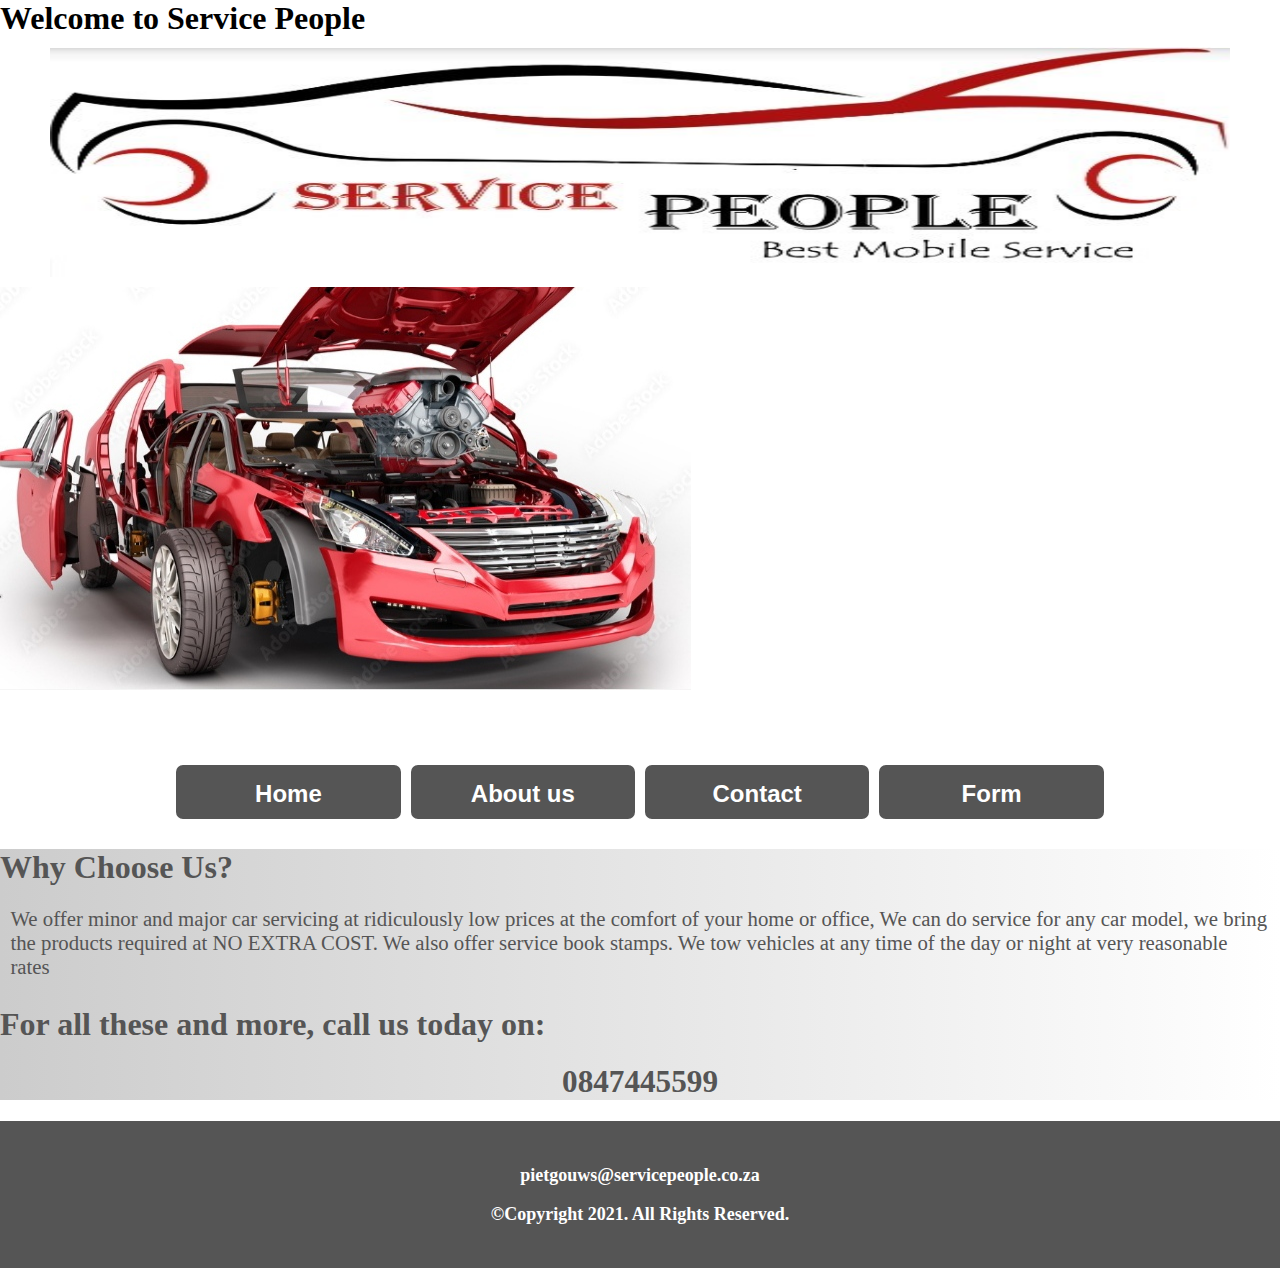
<file: index.html>
<!DOCTYPE html>
<!--Student Name: Thakane Nyabela
	File Name: Index.html
	Date: 25/09/2022
-->

<html lang="en">
  <head>
    <title>Service People</title>
    <meta charset="utf-8" />
    <meta name="viewport" content="width=device-width, initial-scale=1" />
    <link rel="stylesheet" href="css/styles.css" />
    <link rel="shortcut icon" href="images/favicon.ico" />
    <link
      rel="icon"
      type="image/png"
      sizes="32x32"
      href="images/favicon-32.png"
    />
    <link
      rel="apple-touch-icon"
      sizes="180x180"
      href="images/apple-touch-icon.png"
    />
    <link rel="icon" sizes="192x192" href="images/android-chrome-192.png" />
  </head>
  <body>
    <div id="container">
      <div>
        <h1>Welcome to Service People</h1>
      </div>
      <!-- Mobile Nav -->
      <nav class="mobile-nav">
        <div id="menu-links">
          <a href="index.html">Home</a>
          <a href="about.html">About us</a>
          <a href="contact.html">Contact</a>
          <a href="form.html">Form</a>
        </div>
        <a class="menu-icon">
          <div>&#9776;</div>
        </a>
      </nav>

      <!--Use the header area for the website name or logo-->
      <header id="sp-logo">
        <a href="index.html"
          ><img src="images/logo.jpg" alt="Service People logo"
        /></a>
      </header>

      <div id="hero-image-2">
        <img src="images/car-parts.jpg" alt="a car with dimantling parts" />
      </div>
      <!--Tablet, Desktop Nav-->
      <nav class="tablet-desktop">
        <ul>
          <li><a href="index.html">Home</a></li>
          <li><a href="about.html">About us</a></li>
          <li><a href="contact.html">Contact</a></li>
          <li><a href="form.html">Form</a></li>
        </ul>
      </nav>

      <!--Use the main area to add the main content of the webpage-->
      <main>
        <div class="mobile">
          <h2>Welcome to Service People</h2>

          <img
            src="images/engine-repairs.jpg"
            alt="A man repairing a car engine"
          />

          <p>
            For all your basic car services, We provide high quality motor
            vehicle service at the convenience of your home or office.
          </p>
          <p class="note">We come to you at no extra cost.</p>
          <p>We also do diagnostics.</p>

          <h3>Call Us Today on:</h3>
          <p class="tel-link"><a href="tel:0847445599">0847445599</a></p>
        </div>

        <div class="tablet-desktop">
          <h2>Why Choose Us?</h2>

          <p>
            We offer minor and major car servicing at ridiculously low prices at
            the comfort of your home or office, We can do service for any car
            model, we bring the products required at NO EXTRA COST. We also
            offer service book stamps. We tow vehicles at any time of the day or
            night at very reasonable rates
          </p>
          <h2>For all these and more, call us today on:</h2>
          <p class="tel-link"><a href="tel:0847445599">0847445599</a></p>
        </div>
      </main>

      <!--Use the footer area to add webpage footer content-->
      <footer>
        <div class="copyright">
          <p>
            <a href="mailto:pietgouws@servicepeople.co.za"
              >pietgouws@servicepeople.co.za</a
            >
          </p>
          <p>&copy;Copyright 2021. All Rights Reserved.</p>
        </div>
      </footer>
    </div>
  </body>
</html>
</file>
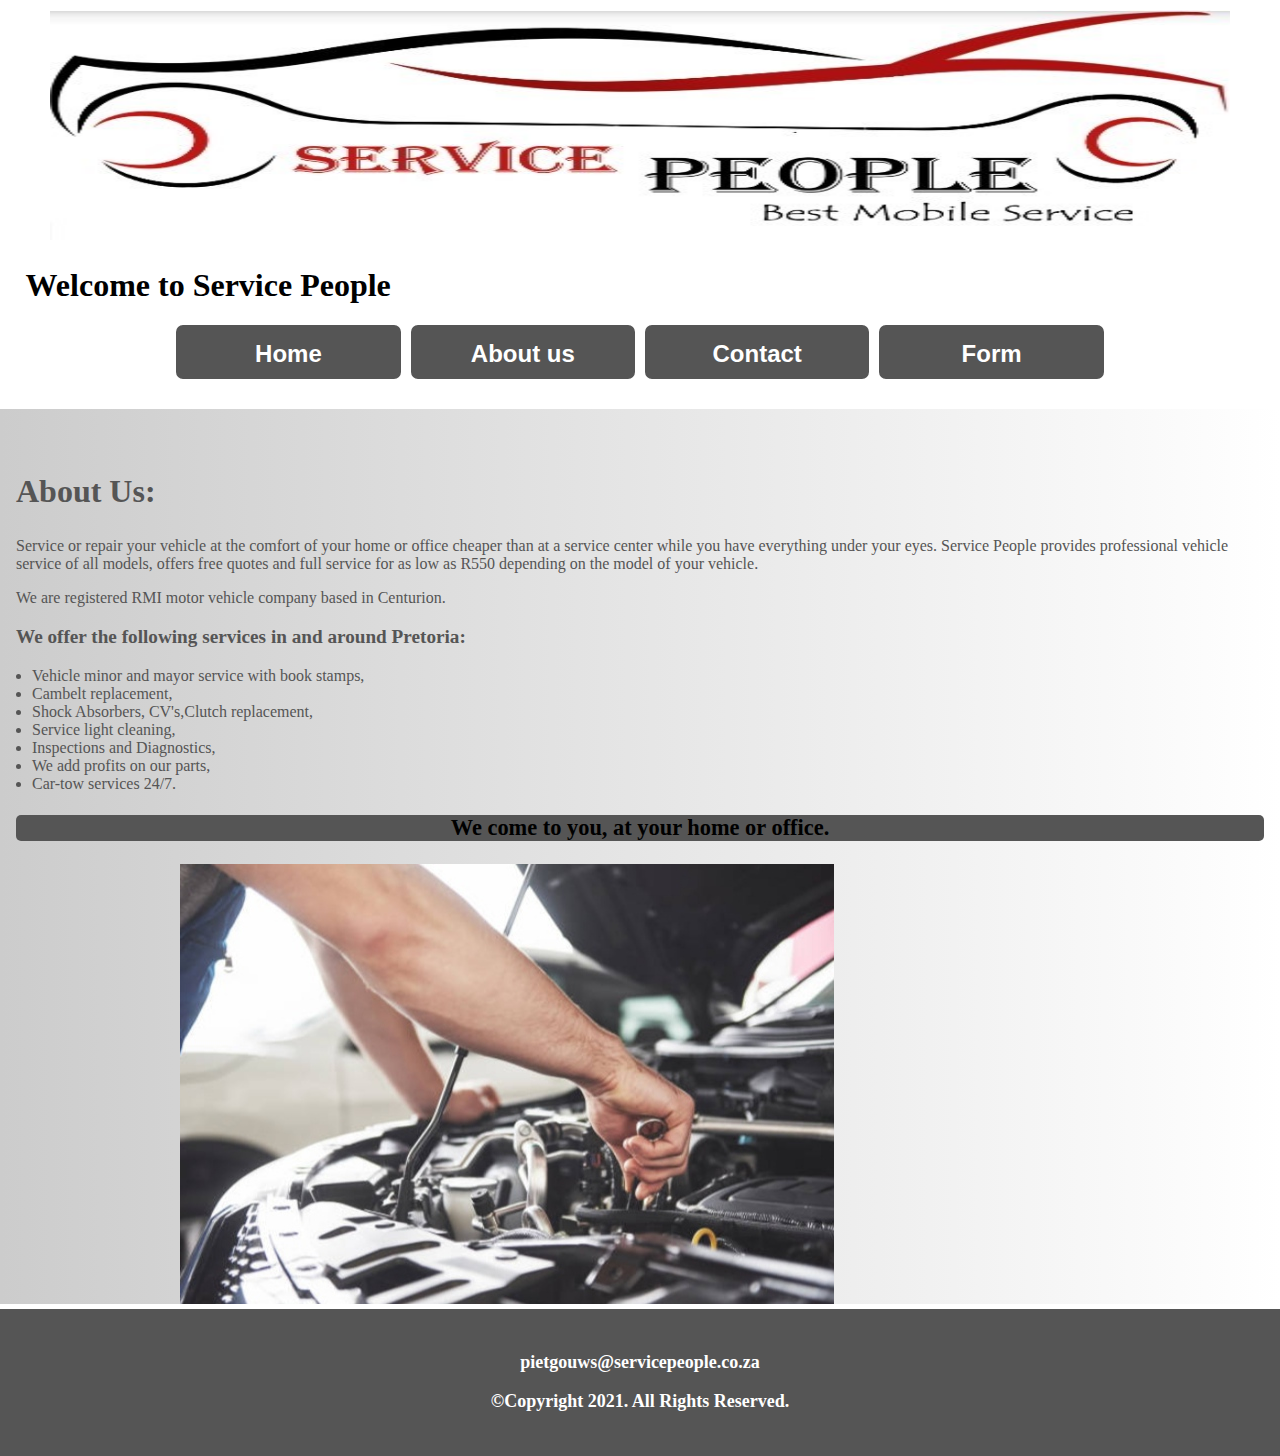
<file: about.html>
<!DOCTYPE html>
<!--Student Name: Thakane Nyabela
	File Name: Index.html
	Date: 25/09/2022
-->

<html lang="en">
  <head>
    <title>Service People</title>
    <meta charset="utf-8" />
    <meta name="viewport" content="width=device-width, initial-scale=1" />
    <link rel="stylesheet" href="css/styles.css" />
    <link rel="shortcut icon" href="images/favicon.ico" />
    <link
      rel="icon"
      type="image/png"
      sizes="32x32"
      href="images/favicon-32.png"
    />
    <link
      rel="apple-touch-icon"
      sizes="180x180"
      href="images/apple-touch-icon.png"
    />
    <link rel="icon" sizes="192x192" href="images/android-chrome-192.png" />
  </head>
  <body>
    <div id="container">
      <!-- Mobile Nav -->
      <nav class="mobile-nav">
        <div id="menu-links">
          <a href="index.html">Home</a>
          <a href="about.html">About us</a>
          <a href="contact.html">Contact</a>
          <a href="form.html">Form</a>
        </div>
        <a class="menu-icon">
          <div>&#9776;</div>
        </a>
      </nav>

      <!--Use the header area for the website name or logo-->
      <header id="sp-logo">
        <a href="index.html"
          ><img src="images/logo.jpg" alt="Service People logo"
        /></a>
        <h2>Welcome to Service People</h2>
      </header>

      <!--Tablet, Desktop Nav-->
      <nav class="tablet-desktop">
        <ul>
          <li><a href="index.html">Home</a></li>
          <li><a href="about.html">About us</a></li>
          <li><a href="contact.html">Contact</a></li>
          <li><a href="form.html">Form</a></li>
        </ul>
      </nav>

      <!--Use the main area to add the main content of the webpage-->
      <main>
        <div class="contents">
          <h2>About Us:</h2>
          <p>
            Service or repair your vehicle at the comfort of your home or office
            cheaper than at a service center while you have everything under
            your eyes. Service People provides professional vehicle service of
            all models, offers free quotes and full service for as low as R550
            depending on the model of your vehicle.
          </p>
          <p>We are registered RMI motor vehicle company based in Centurion.</p>
          <p class="service">
            We offer the following services in and around Pretoria:
          </p>
          <ul>
            <li>Vehicle minor and mayor service with book stamps,</li>
            <li>Cambelt replacement,</li>
            <li>Shock Absorbers, CV's,Clutch replacement,</li>
            <li>Service light cleaning,</li>
            <li>Inspections and Diagnostics,</li>
            <li>We add profits on our parts,</li>
            <li>Car-tow services 24/7.</li>
          </ul>

          <p class="note">We come to you, at your home or office.</p>
        </div>

        <div class="image">
          <figure>
            <a href="form.html"
              ><img src="images/engine-repairs-2.jpg" alt="Engine Repairs"
            /></a>
          </figure>
        </div>
      </main>

      <!--Use the footer area to add webpage footer content-->
      <footer>
        <div class="copyright">
          <p>
            <a href="mailto:pietgouws@servicepeople.co.za"
              >pietgouws@servicepeople.co.za</a
            >
          </p>
          <p>&copy;Copyright 2021. All Rights Reserved.</p>
        </div>
      </footer>
    </div>
  </body>
</html>
</file>
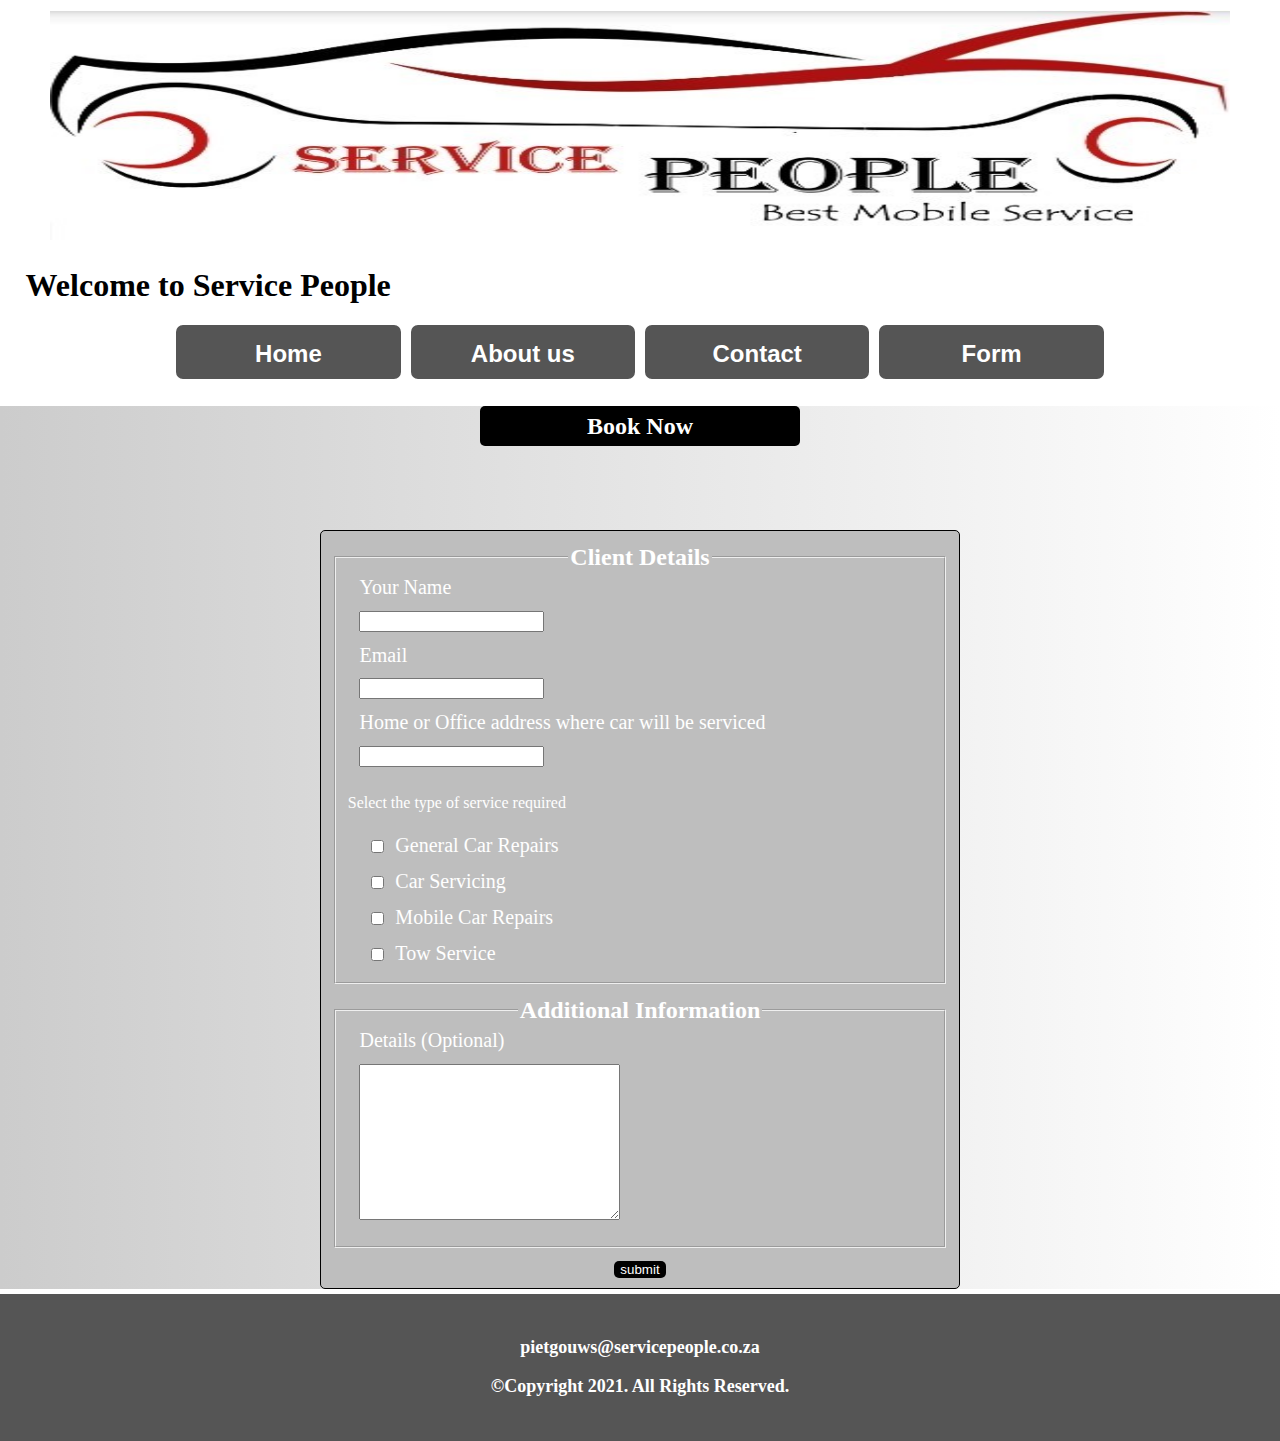
<file: contact.html>
<!DOCTYPE html>
<!--Student Name: Thakane Nyabela
	File Name: Index.html
	Date: 25/09/2022
-->

<html lang="en">
  <head>
    <title>Service People</title>
    <meta charset="utf-8" />
    <meta name="viewport" content="width=device-width, initial-scale=1" />
    <link rel="stylesheet" href="css/styles.css" />
    <link rel="shortcut icon" href="images/favicon.ico" />
    <link
      rel="icon"
      type="image/png"
      sizes="32x32"
      href="images/favicon-32.png"
    />
    <link
      rel="apple-touch-icon"
      sizes="180x180"
      href="images/apple-touch-icon.png"
    />
    <link rel="icon" sizes="192x192" href="images/android-chrome-192.png" />
  </head>
  <body>
    <div id="container">
      <!-- Mobile Nav -->
      <nav class="mobile-nav">
        <div id="menu-links">
          <a href="index.html">Home</a>
          <a href="about.html">About us</a>
          <a href="contact.html">Contact</a>
          <a href="form.html">Form</a>
        </div>
        <a class="menu-icon">
          <div>&#9776;</div>
        </a>
      </nav>

      <!--Use the header area for the website name or logo-->
      <header id="sp-logo">
        <a href="index.html"
          ><img src="images/logo.jpg" alt="Service People logo"
        /></a>
        <h2>Welcome to Service People</h2>
      </header>

      <!--Tablet, Desktop Nav-->
      <nav class="tablet-desktop">
        <ul>
          <li><a href="index.html">Home</a></li>
          <li><a href="about.html">About us</a></li>
          <li><a href="contact.html">Contact</a></li>
          <li><a href="form.html">Form</a></li>
        </ul>
      </nav>

      <!--Use the main area to add the main content of the webpage-->
      <main>
        <div class="book">
          <h4>Book Now</h4>
          <form id="contact-form">
            <!--Start Form-->

            <fieldset>
              <legend>Client Details</legend>
              <label for="yName">Your Name</label>
              <input type="text" name="yname" id="yName" required />

              <label for="email">Email</label>
              <input type="text" name="email" id="email" required />

              <label for="address"
                >Home or Office address where car will be serviced</label
              >
              <input type="text" name="address" id="address" required />

              <p>Select the type of service required</p>

              <label for="repairs"
                ><input
                  type="checkbox"
                  name="interest"
                  id="repairs"
                  value="General Car Repairs"
                />General Car Repairs</label
              >

              <label for="service"
                ><input
                  type="checkbox"
                  name="interest"
                  id="service"
                  value="Car Servicing"
                />Car Servicing</label
              >

              <label for="crepair"
                ><input
                  type="checkbox"
                  name="interest"
                  id="crepair"
                  value="Mobile Car Repairs"
                />Mobile Car Repairs</label
              >

              <label for="tow"
                ><input
                  type="checkbox"
                  name="interest"
                  id="tow"
                  value="Tow Service"
                />Tow Service</label
              >
            </fieldset>
            <fieldset>
              <legend>Additional Information</legend>
              <label for="info">Details (Optional)</label>
              <textarea name="info" id="info" rows="10" cols="30"></textarea>
            </fieldset>

            <input type="submit" id="submit" value="submit" class="btn" />
          </form>
        </div>
      </main>

      <!--Use the footer area to add webpage footer content-->
      <footer>
        <div class="copyright">
          <p>
            <a href="mailto:pietgouws@servicepeople.co.za"
              >pietgouws@servicepeople.co.za</a
            >
          </p>
          <p>&copy;Copyright 2021. All Rights Reserved.</p>
        </div>
      </footer>
    </div>
  </body>
</html>
</file>
<file: css/styles.css>
/*
Author: Thakane Nyabela
Date: 28/09/2022
File Name: style.css
*/

/* CSS Reset */
body,
header,
nav,
main,
footer,
h1,
div,
img,
ul,
form,
figure,
figcaption,
video {
  margin: 0;
  padding: 0;
  border: 0;
}

/* Style rules for the body and img selectors */
body {
  background-color: #fff;
}

img,
video {
  max-width: 100%;
  display: block;
}

/*Style rule for the box sizing applies to all elements */
* {
  box-sizing: border-box;
}

/* Style rules for mobile viewport */

/* Style rules for the header */
header {
  background-color: #fff;
  height: 150px;
}

/*Show mobile class, hide tablet-desktop and menu-links id*/
.mobile {
  display: block;
}

.tablet-desktop,
#menu-links {
  display: none;
}

/* Style rules for the hamburger menu */
.mobile-nav a {
  color: #ffd700;
  font-family: Calson Opnface BT, sans-serif;
  text-align: center;
  font-size: 1em;
  padding: 3%;
  display: block;
}

.mobile-nav a.menu-icon {
  display: block;
  position: absolute;
  right: 0;
  top: 0;
}

/* Style rules for the header element */
header img {
  margin: auto;
  height: 150px;
  margin: 15px 2px 0 1px;
  padding-top: 10px;
}

/* Style rules for main content */
main {
  font-family: Calson Opnface BT, sans-serif;
  background-color: #ececec;
  font-size: 1em;
  font-family: serif;
  margin: 0 auto;
  padding-bottom: 0em;
  padding-top: 0em;
}

.mobile h2 {
  text-align: center;
  font-family: Calson Opnface BT, sans-serif;
  padding-top: 0.5em;
}

.mobile img {
  margin: auto;
  border: 3px solid #000;
  border-radius: 5px;
}

.note {
  text-align: center;
  font-weight: bold;
  color: #000;
  font-size: 1.4em;
}

.mobile h3 {
  text-align: center;
  font-size: 1.4em;
  display: block;
  height: 50px;
  background-color: #555;
  color: #fff;
  grid-column: 1 / span 3;
  margin-top: 2em;
  padding-top: 0.5em;
}

.tel-link {
  font-weight: bold;
  text-align: center;
  font-size: 1.5em;
}

.tel-link a {
  text-decoration: none;
  color: #000;
  padding-top: 0em;
}

.map {
  width: 90%;
  border: 5px solid #000;
  margin: 1em;
}

#contact {
  background-color: #ececec;
}

#contact h2 {
  padding-top: 1.5em;
  text-align: center;
  text-shadow: 1px 1.2px #292933;
}

.tel-link a {
  padding-bottom: 2em;
}

.email {
  display: block;
  height: 30px;
  width: 98%;
  margin: auto;
  background-color: #555;
  text-align: center;
}

.email a {
  text-decoration: none;
  font-size: 1.15em;
  color: #fff;
}

.book h4 {
  display: block;
  background-color: #000;
  margin: 3.5em auto;
  border-radius: 5px;
  width: 25%;
  height: 30px;
  color: #fff;
  text-align: center;
  padding-top: 0.3em;
}

.mobile .action {
  font-size: 1.15em;
  font-weight: bold;
}

/* Style rules for the form elements */
#contact-form {
  display: block;
  margin: auto;
  color: #000;
  border: 1px solid #000;
  border-radius: 5px;
  background-color: #bebebe;
}

#contact-form legend {
  font-weight: bold;
  font-size: 1.5em;
  text-align: center;
}

fieldset,
textarea {
  margin: 2%;
}

label {
  display: block;
  padding-left: 2%;
  font-size: 1.25em;
}

#contact-form #submit {
  margin: 10px auto;
  border: none;
  display: block;
  background-color: #000;
  border-radius: 5px;
  color: #fff;
}
.contents {
  margin: 1em 1em 0em 1em;
}

.contents h2 {
  padding-top: 2em;
  color: #555;
}

.contents p {
  color: #555;
}

.contents .service {
  font-weight: bold;
  font-size: 1.2em;
  color: #555;
}

.contents ul {
  color: #555;
}

.contents li {
  margin-left: 1em;
}

.contents .note {
  display: block;
  background-color: #555;
  color: #000;
  width: 100%;
  border-radius: 5px;
}
.image {
  width: 96%;
  margin: 0 auto;
}

.pic-text {
  display: block;
  background-color: #555;
  margin-bottom: 1%;
  margin-left: 1.5%;
  color: #000;
  width: 96%;
  font-size: 1.5em;
  padding: 5%;
  font-weight: bold;
  text-align: center;
}

/* Style rules for the footer content */
footer {
  background-color: #555;
  padding-top: 0%;
}

footer p {
  font-size: 0.75em;
  text-align: center;
  color: #fff;
  font-weight: bold;
}

footer p a {
  color: #fff;
  text-decoration: none;
  font-weight: bold;
}

/* Media Query for Tablet Viewport */
@media screen and (min-width: 630px), print {
  /*Tablet Viewport: Show tablet-desktop, hide mobile viewport */

  .tablet-desktop {
    display: block;
  }

  .mobile,
  .mobile-nav {
    display: none;
  }

  /* Tablet-Viewport: Styles for the  header area*/
  header {
    margin-top: 0;
    padding-top: 0;
    margin: auto;
  }

  header img {
    height: 96%;
    width: 96%;
    margin: auto;
  }

  /* Style rules for the video element */
  #video {
    margin-left: 55px;
    margin-top: 75px;
  }

  /* Tablet Viewport: Styles for the nav area */
  nav {
    background-color: #fff;
  }

  nav ul {
    list-style-type: none;
    text-align: center;
  }

  nav li {
    font-size: 1.5em;
    font-family: Calson Opnface BT, sans-serif;
    font-weight: bold;
    display: inline-block;
    height: 60px;
    border: 3px solid #fff;
    border-radius: 10px;
    background-color: #555;
    width: 18%;
    margin-top: 3em;
  }

  nav li a {
    display: block;
    color: #fff;
    text-decoration: none;
    margin: 9px auto;
  }

  /* Tablet-Viewport: Style rules for the main element */
  main {
    background-color: #ececec;
    background: linear-gradient(to right, #ccc, #fff);
  }

  .tablet-desktop h2 {
    font-size: 2em;
    font-weight: bold;
    color: #555;
    height: 20px;
    padding-bottom: 1em;
  }

  .tablet-desktop p {
    font-size: 1.3em;
    margin-left: 0.5em;
    margin-right: 0.5em;
    color: #555;
  }

  h2 {
    color: #000;
    height: 30px;
    font-size: 2em;
  }

  .tel-link a {
    font-size: 1.5em;
    color: #555;
  }

  .img {
    margin: auto;
    width: 96%;
    height: 450px;
    border: 5px solid #000;
    border-radius: 10px;
  }

  #contact h2 {
    padding-top: 0.5em;
    font-size: 2em;
    text-align: center;
  }

  #contact .tel-link {
    padding-top: 0.5em;
  }

  .email {
    display: block;
    height: 50px;
    width: 60%;
    margin: auto;
    background-color: #555;
    text-align: center;
  }

  .email a {
    text-decoration: none;
    font-size: 2em;
    color: #fff;
  }

  .map {
    margin-left: 2.5em;
  }

  h4 {
    display: block;
    background-color: #000;
    text-align: center;
    color: #fff;
    width: 25%;
    height: 25px;
    margin: 1em auto;
    padding: 0.3em;
    border-radius: 10px;
    font-size: 1.5em;
  }

  .book h4 {
    margin-top: 1em;
    height: 40px;
  }

  /* Style rules for the form element */
  #contact-form {
    width: 60%;
    color: #000;
  }

  .contents h2 {
    margin-bottom: 2em;
  }

  .image {
    margin-left: 60px;
  }

  .pic-text {
    display: none;
  }

  /* Tablet Viewport: Style rules for table */
  table {
    border: 1px solid #000;
    border-collapse: collapse;
    margin: 0 auto;
    width: 100%;
  }

  caption {
    font-size: 2.5em;
    font-weight: bold;
    padding: 3%;
  }

  th,
  td {
    border: 1px solid #000;
    padding: 2%;
    font-size: 1.7em;
  }

  th {
    background-color: #555;
    color: #fff;
    font-size: 2em;
  }

  th:nth-child(4) {
    padding-left: 0.5%;
  }

  tr:nth-child(odd) {
    background-color: #ccc;
  }

  /* Tablet Viewport: Animation */
  @-webkit-keyframes text animation {
    0% {
      font-size: 1em;
    }
    50% {
      font-size: 2em;
    }
    100% {
      font-size: 1.35em;
    }
  }

  @keyframes text-animation {
    0% {
      font-size: 1em;
    }
    50% {
      font-size: 2em;
    }
    100% {
      font-size: 1.35em;
    }
  }

  h4,
  h2 {
    -webkit-animation-name: text-animation;
    animation-name: text-animation;
    -webkit-animation-delay: 1s;
    animation-delay: 1s;
    -webkit-animation-duration: 5s;
    animation-delay: 5s;
  }

  /* Tablet-Viewport: Style rules for the footer element */
}
footer .copyright {
  padding-top: 2%;
}

/* Media Query for Desktop Viewport */

@media screen and (min-width: 1019px), print {
  /* Desktop Viewport: Show desktop class, hide mobile-tablet class */
  .tablet-desktop {
    display: block;
  }

  .mobile {
    display: none;
  }

  /* Desktop Viewport: Style rules for the header	*/
  header {
    width: 96%;
    height: 250px;
  }

  header img {
    margin: auto;
  }

  /* Desktop Viewport: Style rules for the nav area */
  nav li a {
    padding: 0.5em 1.5em;
    color: #fff;
    margin: 3px auto;
  }

  nav li a:hover {
    color: #000;
    background-color: #fff;
    transform: scale(1.3);
  }

  /* Desktop Viewport: Style rules for the main content area */
  main {
    clear: left;
    background: linear-gradient(to right, #ccc, #fff);
  }

  #contact {
    background-color: #ececec;
    background: linear-gradient(to right, #ccc, #fff);
  }

  #contact h2: {
    font-size: 3em;
    text-shadow: 2px 2px #292933;
  }

  .email:hover {
    opacity: 1;
    box-shadow: 8px 8px 10px #808080;
    transform: translateY(5px);
  }

  .map {
    margin-left: 3em;
    border: 5px solid #000;
  }

  /* Style rules for the form elements */
  #contact-form {
    display: block;
    margin: auto;
    margin-bottom: 5px;
    color: #fff;
    border: 1px solid #000;
    border-radius: 5px;
    background-color: #bebebe;
    width: 50%;
  }

  #contact-form legend {
    font-weight: bold;
    font-size: 1.5em;
    text-align: center;
  }

  fieldset,
  textarea,
  input {
    margin: 2%;
  }

  label {
    display: block;
    padding-left: 2%;
    font-size: 1.25em;
  }

  .image {
    margin-left: 180px;
    margin-bottom: 5px;
  }

  /* Desktop Viewport: Style rules for the footer content */
  footer {
    background-color: #555;
    height: 60px;
  }

  footer .copyright {
    font-size: 1.5em;
    text-align: center;
    padding: 2% 4%;
    float: left;
    width: 100%;
    background-color: #555;
  }
}
</file>
